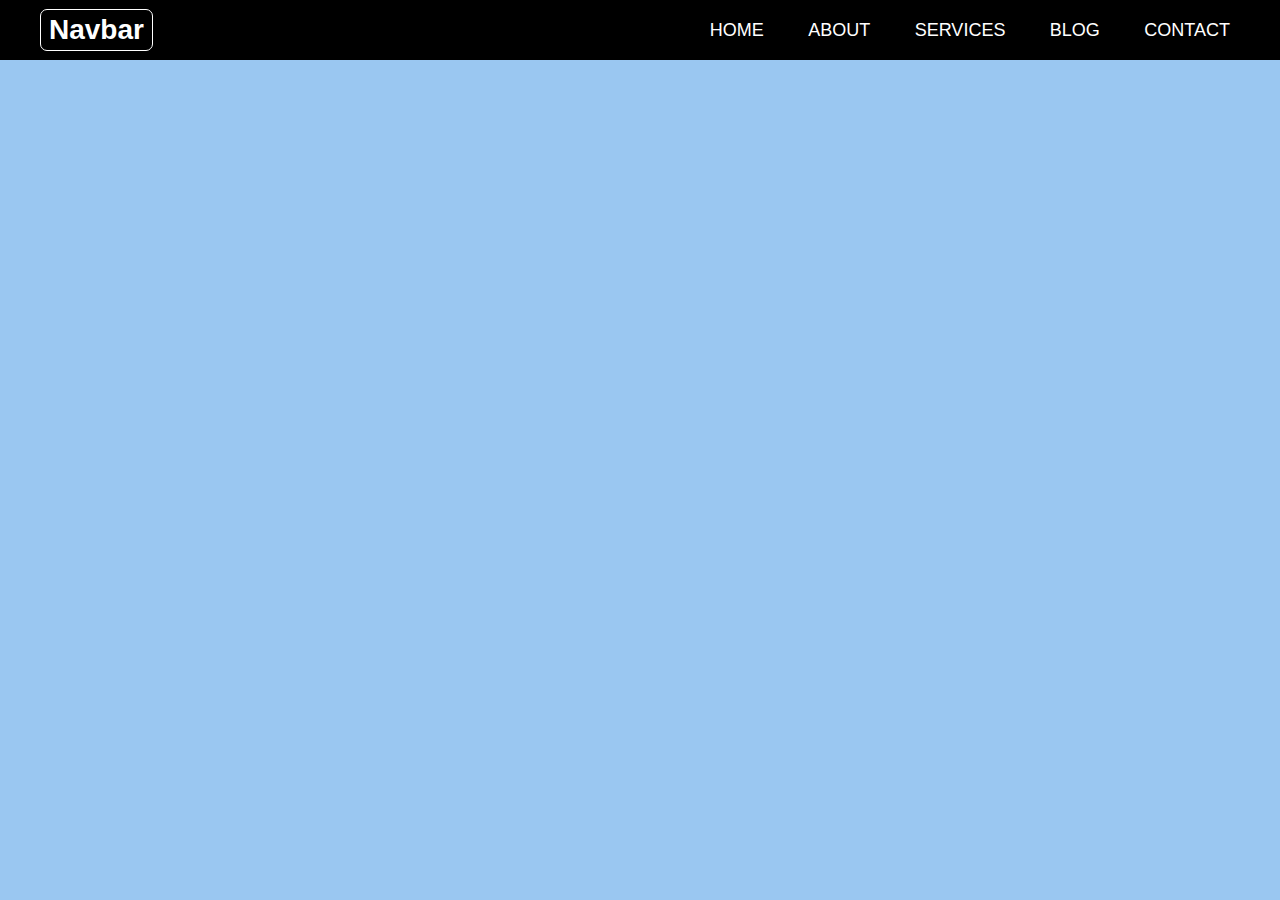
<file: 05 Navber/index.html>
<!DOCTYPE html>
<html lang="en">
<head>
    <meta charset="UTF-8">
    <meta name="viewport" content="width=device-width, initial-scale=1.0">
    <link rel="stylesheet" href="style.css">
    <title>Document</title>
</head>
<body>


    <div class="nav-bar">
            <h3 class="nav-title">Navbar</h3>
        <div class="main-menu">

            <samp class="menuBtn" onclick="openMenu()">&#9776</samp>
            <samp class="closeBtn" onclick="closeMenu()">&#9746</samp>

            <ul class="menu">
                <li>HOME</li>
                <li>ABOUT</li>
                <li>SERVICES</li>
                <li>BLOG</li>
                <li>CONTACT</li>
            </ul>
        </div>
    </div>
    


    <script src="script.js"></script>
</body>
</html>
</file>
<file: 05 Navber/style.css>
*{
    margin: 0;
    padding: 0;
    box-sizing: border-box;
    font-family: 'Franklin Gothic Medium', 'Arial Narrow', Arial, sans-serif;
}

body{
    background-color: #9ac7f1;
}
.nav-bar{
    background-color: #000000;
    width: 100%;
    height: 60px;
    color: #fff;
    display: flex;
    align-items: center;
    justify-content: space-between;
}

.nav-title{
    font-size: 28px;
    border: 1px solid #fff;
    border-radius: 7px;
    padding: 4px 8px;
    margin-left: 40px;
}

ul li{
    list-style: none;
    display: inline-block;
    font-size: 18px;
    margin: 0 20px;
}

ul li:hover{
    text-decoration: underline;
    text-underline-offset: 4px;
    cursor: pointer;
}

.main-menu{
    margin-right: 30px;
}

.menuBtn, .closeBtn{
    font-size: 28px;
    margin: 15px;
    display: none;
}


@media only screen and (max-width: 780px){
    ul {
        display: none;
    }
    
    ul li{
        display: block;
        margin: 15px;
    }
    .menuBtn{
        display: block;
    }
    .nav-title{
        font-size: 24px;
    }
    .menu{
        background-color: #3b3131;
        width: 100%;
        position: absolute;
        top: 60px;
        right: 0;
        text-align: center;
    }
}
</file>
